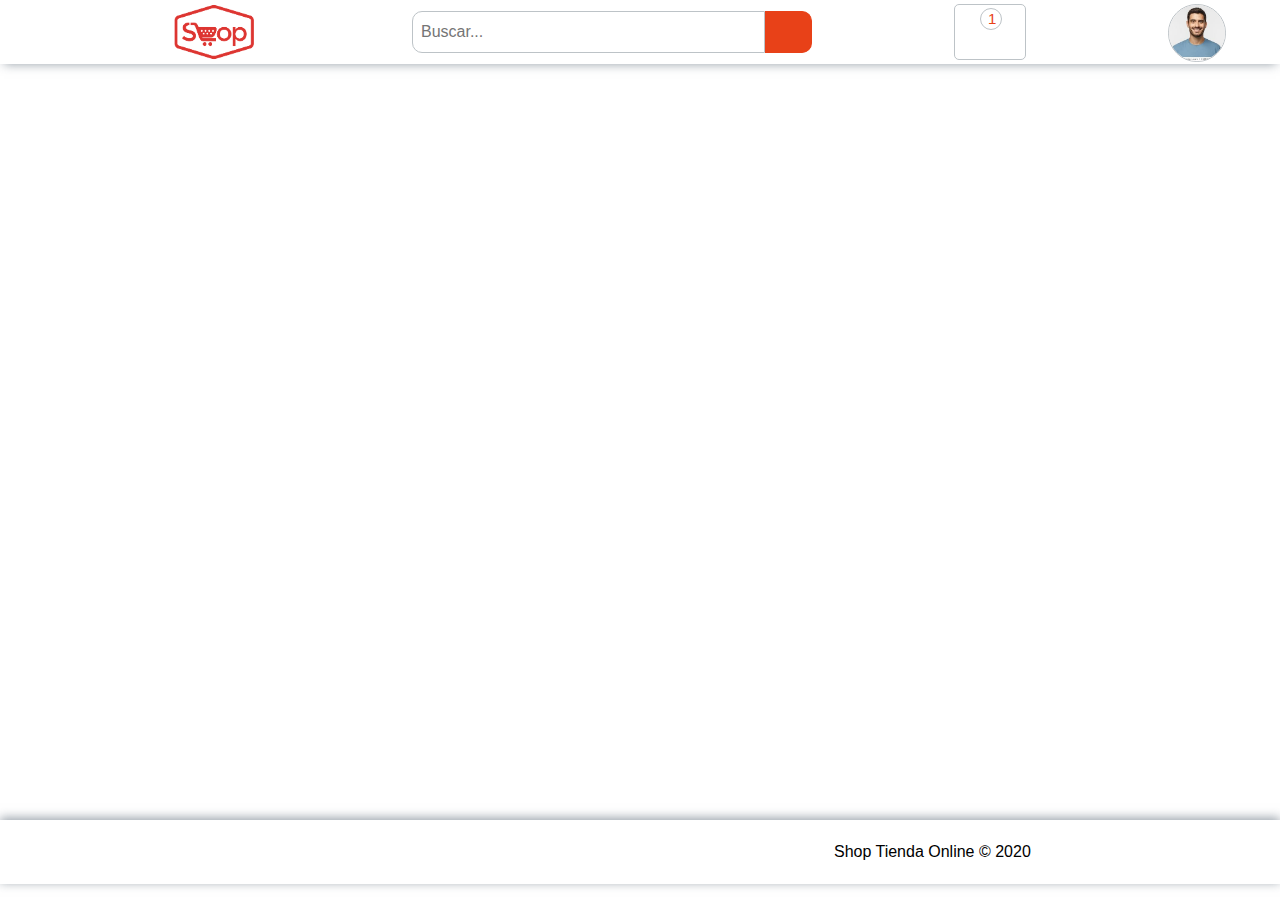
<file: index.html>
<!DOCTYPE html>
<html lang="es">

<head>
    <meta charset="UTF-8">
    <meta name="viewport" content="width=device-width, initial-scale=1.0">
    <meta http-equiv="X-UA-Compatible" content="ie=edge">

    <link rel="shortcut icon" href="src/img/shop-logo.png" type="image/x-icon">

    <title>Tienda Online</title>

    <script src="src/js/fontAwesome.js"></script>
    <link rel="stylesheet" href="src/css/style.css">

</head>

<body class="grid-container">

    <!-- HEADER WEBSITE -->
    <header class="l-header">

        <div class="menu__sidebar">
            <i class="fas fa-bars" ></i>
        </div>

        <div class="logo">
            <img src="src/img/shop-logo.png" alt="Logo">
        </div>

        <div class="search" id="search">
            <input type="text" name="" id="searchInput" placeholder="Buscar...">

            <buton class="search__btn">
                <i class="fas fa-search"></i>
            </buton>
        </div>

        <a href="#" class="cart">
            <span class="number">1</span>
            <i class="fas fa-shopping-cart"></i>
        </a>

        <div class="profile">
            <div class="photo">
                <img src="src/img/face.jpg" alt="user-name">
            </div>
            <i class="fa fa-caret-down"></i>

            <div class="profile__info">
                <div class="name">
                    <img src="src/img/face.jpg" alt="user-name">
                    <h3>Ricardo Pineda</h3>
                </div>
                <hr>
                <ul class="option">
                    <li>
                        <i class="fa fa-user"></i>
                        <a href="" class="option__item">Mi Perfil</a>
                    </li>
                    <li>
                        <i class="fa fa-shopping-cart"></i>
                        <a href="" class="option__item">Mis Compras</a>
                    </li>
                    <li>
                        <i class="fa fa-star"></i>
                        <a href="" class="option__item">Favoritos</a>
                    </li>
                    <li>
                        <a href="" class="option__item">Toggle</a>
                    </li>
                </ul>

                <hr>
                <a href="#!" class="sesion-close"><i class="fa fa-sign-out"></i> Cerrar Sesión</a>
            </div>
        </div>

    </header>

    <!-- MAIN CONTENT  -->
    <main class="l-container">
        <!-- <div class="card">

            <div class="card__image">
                <img src="src/img/nike-shoes.jpg" alt="product-name">
            </div>

            <div class="card__content">
                <h2 class="card__title">Nike Shoes</h2>

                <span class="separate"></span>

                <div class="card__footer">
                    <span class="stock">
                        <p>En Existencias</p>
                        <span class="stock__number">5</span>
                    </span>
                    <button class="card__btn">
                        <i class="fas fa-shoping-cart"></i>
                        <span class="price">$45.99</span>
                    </button>
                </div>
            </div>

        </div> -->
    </main>

    <!-- LEFT PANEL -->
    <aside class="l-sidebar"></aside>

    <!-- MAIN FOOTER -->
    <footer class="l-footer">
        <div class="footer__icons">
            <i class="fab fa-facebook"></i>
            <i class="fab fa-instagram"></i>
            <i class="fab fa-twitter"></i>
        </div>
        <div class="footer__txt">Shop Tienda Online &copy; 2020</div>
    </footer>


    <script src="src/js/main.js" type="module"></script>
</body>

</html>
</file>
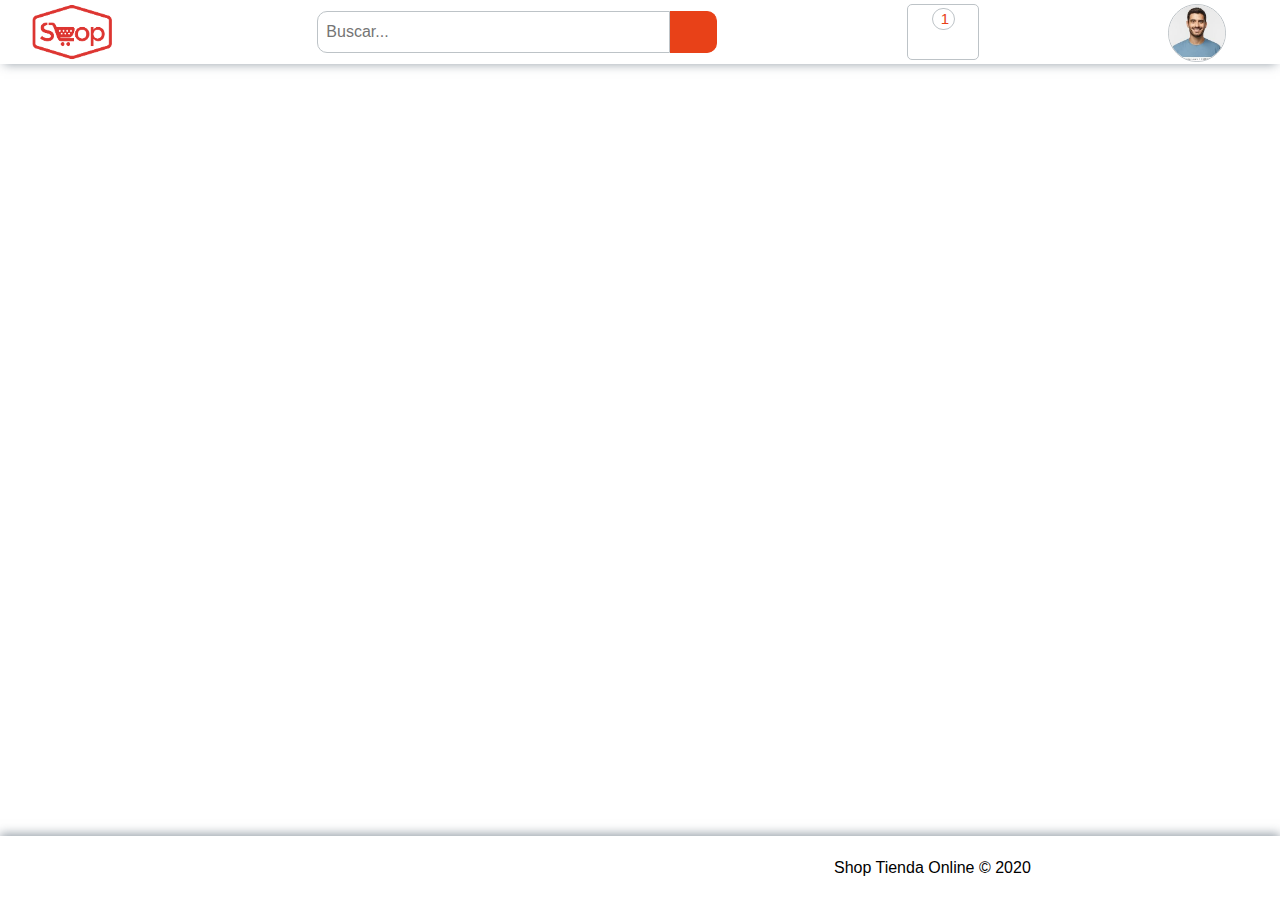
<file: docs/index.html>
<!DOCTYPE html>
<html lang="es">

<head>
    <meta charset="UTF-8">
    <meta name="viewport" content="width=device-width, initial-scale=1.0">
    <meta http-equiv="X-UA-Compatible" content="ie=edge">

    <link rel="shortcut icon" href="src/img/shop-logo.png" type="image/x-icon">

    <title>Tienda Online</title>

    <script src="src/js/fontAwesome.js"></script>
    <link rel="stylesheet" href="src/css/style.css">

</head>

<body class="grid-container">

    <!-- HEADER WEBSITE -->
    <header class="l-header">

        <div class="logo">
            <img src="src/img/shop-logo.png" alt="Logo">
        </div>

        <div class="search" id="search">
            <input type="text" name="" id="searchInput" placeholder="Buscar...">

            <buton class="search__btn" id="btn">
                <i class="fas fa-search"></i>
            </buton>
        </div>

        <a href="#" class="cart">
            <span class="number">1</span>
            <i class="fas fa-shopping-cart"></i>
        </a>

        <div class="profile">
            <div class="photo" id="photo">
                <img src="src/img/face.jpg" alt="user-name">
            </div>

            <div class="profile__info" id="info">
                <div class="name">
                    <img src="src/img/face.jpg" alt="user-name">
                    <h3>Ricardo Pineda</h3>
                </div>
                <hr>
                <ul class="option">
                    <li>
                        <a href="" class="option__item">
                            <i class="fa fa-user"></i>
                            Mi Perfil
                        </a>
                    </li>
                    <li>
                        <a href="" class="option__item">
                            <i class="fa fa-shopping-cart"></i>
                            Mis Compras
                        </a>
                    </li>
                    <li>
                        <a href="" class="option__item">
                            <i class="fa fa-star"></i>
                            Favoritos
                        </a>
                    </li>
                    <li>
                        <a href="" class="option__item toggleTheme">Toggle</a>
                    </li>
                </ul>

                <hr>
                <a href="#!" class="session-close"><i class="fa fa-sign-out"></i> Cerrar Sesión</a>
            </div>
        </div>

    </header>

    <!-- MAIN CONTENT  -->
<main class="l-container" id="container">

        <!-- <div class="card">

            <div class="card__image">
                <img src="src/img/nike-shoes.jpg" alt="product-name">
            </div>

            <div class="card__content">
                <h2 class="card__title">Nike Shoes</h2>

                <span class="separate"></span>

                <div class="card__footer">
                    <span class="stock">
                        <p>En Existencias</p>
                        <span class="stock__number">5</span>
                    </span>
                    <button class="card__btn">
                        <i class="fas fa-shopping-cart"></i>
                        <span class="price">$45.99</span>
                    </button>
                </div>
            </div>

        </div> -->

        
    </main>

    <!-- MAIN FOOTER -->
    <footer class="l-footer">
        <div class="footer__icons">
            <i class="fab fa-facebook"></i>
            <i class="fab fa-instagram"></i>
            <i class="fab fa-twitter"></i>
        </div>
        <div class="footer__txt">Shop Tienda Online &copy; 2020</div>
    </footer>


    <script src="src/js/main.js" type="module"></script>
</body>

</html>
</file>
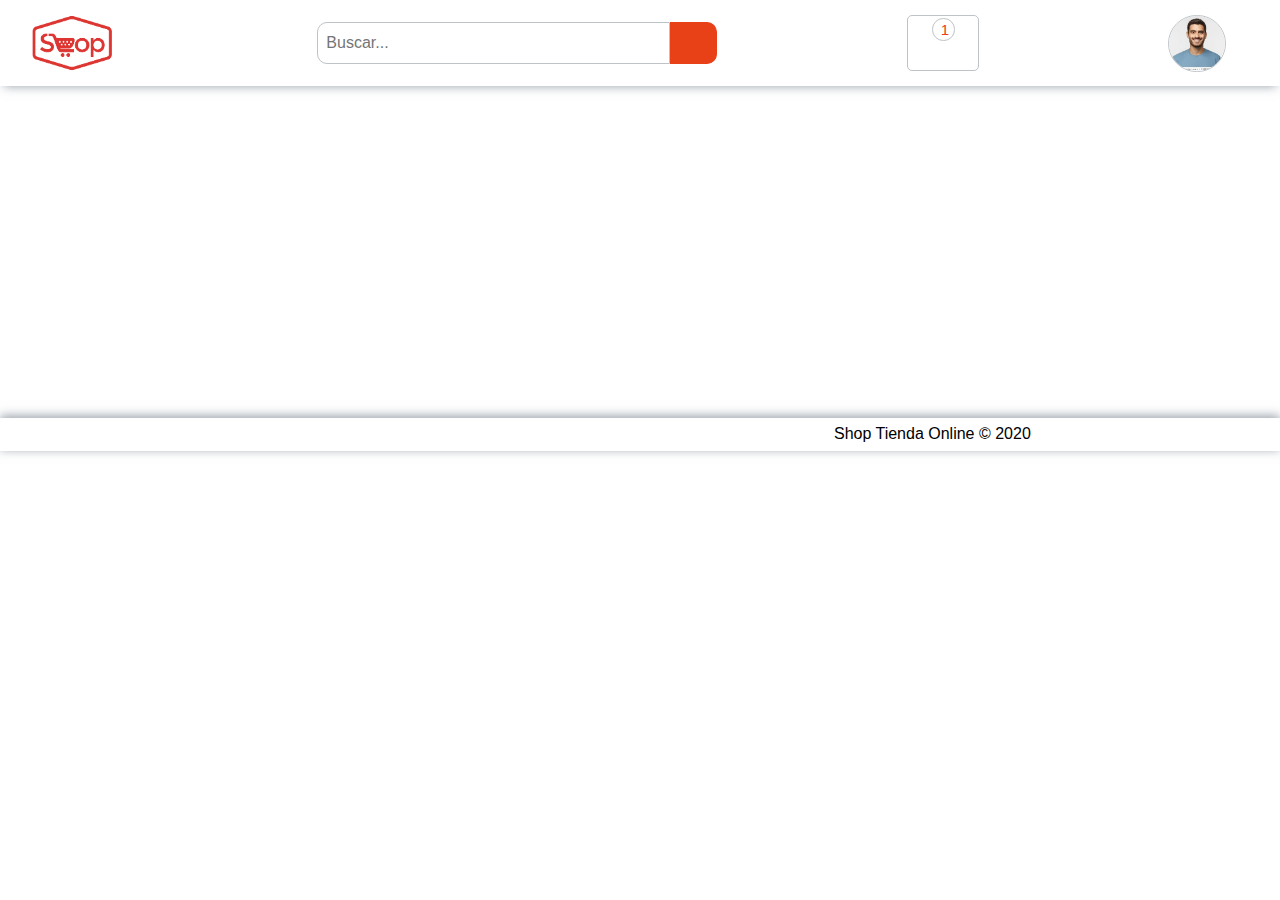
<file: product_description.html>
<!DOCTYPE html>
<html lang="es">

<head>
    <meta charset="UTF-8">
    <meta name="viewport" content="width=device-width, initial-scale=1.0">
    
    <link rel="shortcut icon" href="src/img/shop-logo.png" type="image/x-icon">

    <title>Name Product</title>

    <script src="src/js/fontAwesome.js"></script>
    <link rel="stylesheet" href="src/css/style.css">

</head>

<body>

    <!-- HEADER WEBSITE -->
    <header class="l-header">

        <div class="logo">
            <img src="src/img/shop-logo.png" alt="Logo">
        </div>

        <div class="search" id="search">
            <input type="text" name="" id="searchInput" placeholder="Buscar...">

            <buton class="search__btn">
                <i class="fas fa-search"></i>
            </buton>
        </div>

        <a href="#" class="cart">
            <span class="number">1</span>
            <i class="fas fa-shopping-cart"></i>
        </a>

        <div class="profile">
            <div class="photo" id="photo">
                <img src="src/img/face.jpg" alt="user-name">
            </div>

            <div class="profile__info" id="info">
                <div class="name">
                    <img src="src/img/face.jpg" alt="user-name">
                    <h3>Ricardo Pineda</h3>
                </div>
                <hr>
                <ul class="option">
                    <li>
                        <a href="" class="option__item">
                            <i class="fa fa-user"></i>
                            Mi Perfil
                        </a>
                    </li>
                    <li>
                        <a href="" class="option__item">
                            <i class="fa fa-shopping-cart"></i>
                            Mis Compras
                        </a>
                    </li>
                    <li>
                        <a href="" class="option__item">
                            <i class="fa fa-star"></i>
                            Favoritos
                        </a>
                    </li>
                    <li>
                        <a href="" class="option__item toggleTheme">Toggle</a>
                    </li>
                </ul>

                <hr>
                <a href="#!" class="session-close"><i class="fa fa-sign-out"></i> Cerrar Sesión</a>
            </div>
        </div>

    </header>

    <!-- MAIN CONTENT  -->
    <main class="l-container">


    </main>

    <!-- MAIN FOOTER -->
    <footer class="l-footer">
        <div class="footer__icons">
            <i class="fab fa-facebook"></i>
            <i class="fab fa-instagram"></i>
            <i class="fab fa-twitter"></i>
        </div>
        <div class="footer__txt">Shop Tienda Online &copy; 2020</div>
    </footer>


    <script src="src/js/main.js" type="module"></script>

</body>

</html>
</file>
<file: src/css/style.css>
:root {
  --first-color: #e84118;
  --dark-color: #34495e;
  --light-color: #ffffff;
  --mx-width: 75rem;
  --text-color: #2d3436;
  --border-color: #bdc3c7;
}

:root {
  --z-back: -10;
  --z-normal: 1;
  --z-tooltip: 10;
  --z-fixed: 100;
  --z-modal: 1000;
}

:root {
  --h1-size: 2.4em;
  --h2-size: 1.6em;
  --text-size: 1em;
  --sm-text: .8em;
}
@media screen and (min-width: 1024px) {
  :root {
    --h1-size: 3em;
    --h2-size: 2.2em;
    --text-size: 1.2em;
    --sm-text: .9em;
  }
}

*, *::after, *::before {
  margin: 0;
  padding: 0;
  box-sizing: border-box;
}

body {
  font-family: Montserrat, sans-serif;
}

a {
  display: inline-block;
  text-decoration: none;
}

img {
  display: block;
  width: 100%;
}

h1,
h2,
h3,
h4,
h5,
h6 {
  font-weight: 700;
  font-family: Moon, sans-serif;
}

.grid-container {
  display: grid;
  grid-template-columns: repeat(4, 1fr);
  grid-template-rows: 4rem 1fr 4rem;
  grid-gap: 1rem;
  grid-template-areas: "header     header  header  header" "main       main    main    main" "footer     footer  footer  footer";
  min-height: 100vh;
}

.l-header {
  grid-area: header;
  background-color: var(--light-color);
  display: flex;
  justify-content: space-between;
  align-items: center;
  box-shadow: 0 4px 10px -4px rgba(44, 62, 80, 0.5);
  padding-left: 1em;
  padding-right: 1em;
}

.l-container {
  grid-area: main;
}

.l-footer {
  grid-area: footer;
}

.l-container {
  display: grid;
  grid-template-columns: repeat(4, 1fr);
  grid-template-rows: 300px;
  grid-gap: 2em 1.2em;
  padding: 1em;
}

.card {
  border-radius: 1em;
  background-color: var(--light-color);
  box-shadow: 0 5px 10px rgba(52, 73, 94, 0.5);
  min-height: 300px;
}
.card__image {
  overflow: hidden;
  border-radius: 1em;
  box-shadow: 0 0 12px rgba(52, 73, 94, 0.6);
  height: 10rem;
  cursor: pointer;
  display: flex;
}
.card__image img {
  object-fit: cover;
}
.card__content {
  padding: 1em;
}
.card__content .card__title {
  font-size: var(--h3-size);
  cursor: pointer;
  color: var(--dark-color);
}
.card__content .card__title h2 {
  font-size: inherit;
}
.card__content .separate {
  display: inline-block;
  width: 100%;
  height: 3px;
  border-radius: 2px;
  background-color: #e7e7e7;
  margin: 0.5em 0;
}
.card__content .card__footer {
  display: flex;
  justify-content: space-between;
  align-items: center;
}
.card__content .card__footer .stock {
  font-size: 0.8em;
  text-align: center;
  color: var(--dark-color);
}
.card__content .card__footer .stock__number {
  display: inline-block;
  width: 1.5rem;
  height: 1.5rem;
  line-height: 1.5rem;
  border-radius: 50%;
  color: var(--first-color);
  border: 1px solid var(--first-color);
}
.card__content .card__footer .card__btn {
  --size: 120px;
  display: inline-block;
  display: flex;
  justify-content: space-between;
  align-items: center;
  width: var(--size);
  padding: 1em 1.5em;
  border: none;
  color: var(--light-color);
  background: linear-gradient(90deg, #e47f21, var(--first-color));
  border-radius: calc(var(--size) / 2);
  cursor: pointer;
  outline: none;
  transition: transform 0.2s;
}
.card__content .card__footer .card__btn .price {
  font-size: 1.2em;
}
.card__content .card__footer .card__btn > .fas {
  font-size: 1.5em;
}
.card__content .card__footer .card__btn:active {
  transform: scale(0.9);
}

.menu__sidebar {
  font-size: 2em;
  color: var(--border-color);
  cursor: pointer;
}

.l-header .logo {
  width: 7rem;
}

.search {
  display: flex;
  width: 25rem;
}
.search input[type=text] {
  width: 90%;
  padding: 0.7rem 0.5rem;
  border: 1px solid var(--border-color);
  outline: none;
  border-radius: 10px 0 0 10px;
  font-size: 16px;
}
.search input[type=text]:focus {
  border: 1px solid var(--first-color);
}
.search__btn {
  width: 12%;
  display: inline-block;
  text-align: center;
  line-height: 40px;
  border: 1px solid var(--first-color);
  border-left: none;
  background-color: var(--first-color);
  color: var(--light-color);
  font-size: 1.3em;
  border-radius: 0 10px 10px 0;
}

.cart {
  position: relative;
  color: var(--border-color);
  border: 1px solid var(--border-color);
  width: 4.5rem;
  height: 3.5rem;
  text-align: center;
  border-radius: 5px;
}
.cart .number {
  position: absolute;
  top: 5%;
  left: 35%;
  display: inline-block;
  width: 1.4rem;
  height: 1.4rem;
  border-radius: 50%;
  border: 1px solid var(--border-color);
  padding: 0.5em;
  line-height: 0.4rem;
  font-size: 15px;
  text-align: center;
  color: var(--first-color);
}
.cart .fas {
  position: absolute;
  bottom: 5%;
  left: 25%;
  font-size: 1.7rem;
}

.profile {
  width: 6rem;
  height: 3.5rem;
  display: flex;
  position: relative;
  cursor: pointer;
}
.profile .photo img {
  width: 3.6rem;
  height: 3.6rem;
  border: 1px solid var(--border-color);
  border-radius: 50%;
  object-fit: cover;
}
.profile .fa-caret-down {
  font-size: 2rem;
  align-self: center;
  margin-left: 10px;
  color: var(--border-color);
}
.profile__info {
  position: absolute;
  top: 4em;
  left: 100%;
  transition: transform 0.3s ease, opacity 0.5s ease;
  transform-origin: top;
  transform: translateX(-100%) scaleY(0);
  min-width: 17rem;
  padding: 0.8em;
  border-radius: 1em;
  background-color: var(--light-color);
  border: 1px solid var(--border-color);
  opacity: 0;
}
.profile__info hr {
  display: inline-block;
  width: 100%;
  height: 1px;
  border: none;
  margin: 0.8em 0;
  color: var(--border-color);
  background-color: var(--border-color);
}
.profile__info .name {
  display: flex;
  align-items: center;
  width: 100%;
}
.profile__info .name > img {
  width: 2.4rem;
  height: 2.4rem;
  border-radius: 50%;
  object-fit: cover;
  margin-right: 10px;
  border: 1px solid var(--border-color);
}
.profile__info .name > h3 {
  text-align: center;
  font-size: 1em;
}
.profile__info .option {
  list-style: none;
}
.profile__info .option li {
  margin-bottom: 0.8em;
  font-weight: bold;
}
.profile__info .option li a {
  width: 100%;
  padding: 0.5em;
  transition: color 0.2s;
  color: var(--border-color);
}
.profile__info .option li a .fa {
  font-size: 1.5em;
  margin-right: 0.4em;
  width: 2rem;
}
.profile__info .option li:hover > a {
  color: var(--dark-color);
}
.profile__info .session-close {
  color: var(--first-color);
  font-weight: bold;
}
.profile__info .session-close > i {
  font-size: 1.5em;
  margin-right: 0.4em;
}
.profile .active {
  transform: translateX(-100%) scaleY(1);
  opacity: 1;
}

.l-footer {
  display: flex;
  justify-content: space-around;
  align-items: center;
  box-shadow: 0 -2px 10px rgba(44, 62, 80, 0.5);
  background-color: var(--light-color);
}

.footer__icons {
  font-size: 1.8rem;
  cursor: pointer;
}
.footer__icons i {
  margin: 0 0.5em;
  color: var(--dark-color);
  transition: transform 0.2s;
}
.footer__icons i:hover {
  transform: scale(1.3);
  color: var(--first-color);
}

/*# sourceMappingURL=style.css.map */
</file>
<file: docs/src/css/style.css>
:root {
  --first-color: #e84118;
  --dark-color: #34495e;
  --light-color: #ffffff;
  --mx-width: 75rem;
  --text-color: #2d3436;
  --border-color: #bdc3c7;
}

:root {
  --z-back: -10;
  --z-normal: 1;
  --z-tooltip: 10;
  --z-fixed: 100;
  --z-modal: 1000;
}

:root {
  --h1-size: 2.4em;
  --h2-size: 1.6em;
  --text-size: 1em;
  --sm-text: .8em;
}
@media screen and (min-width: 1024px) {
  :root {
    --h1-size: 3em;
    --h2-size: 2.2em;
    --text-size: 1.2em;
    --sm-text: .9em;
  }
}

*, *::after, *::before {
  margin: 0;
  padding: 0;
  box-sizing: border-box;
}

body {
  font-family: Montserrat, sans-serif;
}

a {
  display: inline-block;
  text-decoration: none;
}

img {
  display: block;
  width: 100%;
}

h1,
h2,
h3,
h4,
h5,
h6 {
  font-weight: 700;
  font-family: Moon, sans-serif;
}

.grid-container {
  display: grid;
  grid-template-columns: repeat(4, 1fr);
  grid-template-rows: 4rem 1fr 4rem;
  grid-gap: 1rem;
  grid-template-areas: "header     header  header  header" "main       main    main    main" "footer     footer  footer  footer";
  min-height: 100vh;
}

.l-header {
  grid-area: header;
  background-color: var(--light-color);
  display: flex;
  justify-content: space-between;
  align-items: center;
  box-shadow: 0 4px 10px -4px rgba(44, 62, 80, 0.5);
  padding-left: 1em;
  padding-right: 1em;
}

.l-container {
  grid-area: main;
}

.l-footer {
  grid-area: footer;
}

.l-container {
  display: grid;
  grid-template-columns: repeat(4, 1fr);
  grid-template-rows: 300px;
  grid-gap: 2em 1.2em;
  padding: 1em;
}

.card {
  border-radius: 1em;
  background-color: var(--light-color);
  box-shadow: 0 5px 10px rgba(52, 73, 94, 0.5);
  min-height: 300px;
}
.card__image {
  overflow: hidden;
  border-radius: 1em;
  box-shadow: 0 0 12px rgba(52, 73, 94, 0.6);
  height: 10rem;
  cursor: pointer;
  display: flex;
}
.card__image img {
  object-fit: cover;
}
.card__content {
  padding: 1em;
}
.card__content .card__title {
  font-size: var(--h3-size);
  cursor: pointer;
  color: var(--dark-color);
}
.card__content .card__title h2 {
  font-size: inherit;
}
.card__content .separate {
  display: inline-block;
  width: 100%;
  height: 3px;
  border-radius: 2px;
  background-color: #e7e7e7;
  margin: 0.5em 0;
}
.card__content .card__footer {
  display: flex;
  justify-content: space-between;
  align-items: center;
}
.card__content .card__footer .stock {
  font-size: 0.8em;
  text-align: center;
  color: var(--dark-color);
}
.card__content .card__footer .stock__number {
  display: inline-block;
  width: 1.5rem;
  height: 1.5rem;
  line-height: 1.5rem;
  border-radius: 50%;
  color: var(--first-color);
  border: 1px solid var(--first-color);
}
.card__content .card__footer .card__btn {
  --size: 120px;
  display: inline-block;
  display: flex;
  justify-content: space-between;
  align-items: center;
  width: var(--size);
  padding: 1em 1.5em;
  border: none;
  color: var(--light-color);
  background: linear-gradient(90deg, #e47f21, var(--first-color));
  border-radius: calc(var(--size) / 2);
  cursor: pointer;
  outline: none;
  transition: transform 0.2s;
}
.card__content .card__footer .card__btn .price {
  font-size: 1.2em;
}
.card__content .card__footer .card__btn > .fas {
  font-size: 1.5em;
}
.card__content .card__footer .card__btn:active {
  transform: scale(0.9);
}

.menu__sidebar {
  font-size: 2em;
  color: var(--border-color);
  cursor: pointer;
}

.l-header .logo {
  width: 7rem;
}

.search {
  display: flex;
  width: 25rem;
}
.search input[type=text] {
  width: 90%;
  padding: 0.7rem 0.5rem;
  border: 1px solid var(--border-color);
  outline: none;
  border-radius: 10px 0 0 10px;
  font-size: 16px;
}
.search input[type=text]:focus {
  border: 1px solid var(--first-color);
}
.search__btn {
  width: 12%;
  display: inline-block;
  text-align: center;
  line-height: 40px;
  border: 1px solid var(--first-color);
  border-left: none;
  background-color: var(--first-color);
  color: var(--light-color);
  font-size: 1.3em;
  border-radius: 0 10px 10px 0;
}

.cart {
  position: relative;
  color: var(--border-color);
  border: 1px solid var(--border-color);
  width: 4.5rem;
  height: 3.5rem;
  text-align: center;
  border-radius: 5px;
}
.cart .number {
  position: absolute;
  top: 5%;
  left: 35%;
  display: inline-block;
  width: 1.4rem;
  height: 1.4rem;
  border-radius: 50%;
  border: 1px solid var(--border-color);
  padding: 0.5em;
  line-height: 0.4rem;
  font-size: 15px;
  text-align: center;
  color: var(--first-color);
}
.cart .fas {
  position: absolute;
  bottom: 5%;
  left: 25%;
  font-size: 1.7rem;
}

.profile {
  width: 6rem;
  height: 3.5rem;
  display: flex;
  position: relative;
  cursor: pointer;
}
.profile .photo img {
  width: 3.6rem;
  height: 3.6rem;
  border: 1px solid var(--border-color);
  border-radius: 50%;
  object-fit: cover;
}
.profile .fa-caret-down {
  font-size: 2rem;
  align-self: center;
  margin-left: 10px;
  color: var(--border-color);
}
.profile__info {
  position: absolute;
  top: 4em;
  left: 100%;
  transition: transform 0.3s ease, opacity 0.5s ease;
  transform-origin: top;
  transform: translateX(-100%) scaleY(0);
  min-width: 17rem;
  padding: 0.8em;
  border-radius: 1em;
  background-color: var(--light-color);
  border: 1px solid var(--border-color);
  opacity: 0;
}
.profile__info hr {
  display: inline-block;
  width: 100%;
  height: 1px;
  border: none;
  margin: 0.8em 0;
  color: var(--border-color);
  background-color: var(--border-color);
}
.profile__info .name {
  display: flex;
  align-items: center;
  width: 100%;
}
.profile__info .name > img {
  width: 2.4rem;
  height: 2.4rem;
  border-radius: 50%;
  object-fit: cover;
  margin-right: 10px;
  border: 1px solid var(--border-color);
}
.profile__info .name > h3 {
  text-align: center;
  font-size: 1em;
}
.profile__info .option {
  list-style: none;
}
.profile__info .option li {
  margin-bottom: 0.8em;
  font-weight: bold;
}
.profile__info .option li a {
  width: 100%;
  padding: 0.5em;
  transition: color 0.2s;
  color: var(--border-color);
}
.profile__info .option li a .fa {
  font-size: 1.5em;
  margin-right: 0.4em;
  width: 2rem;
}
.profile__info .option li:hover > a {
  color: var(--dark-color);
}
.profile__info .session-close {
  color: var(--first-color);
  font-weight: bold;
}
.profile__info .session-close > i {
  font-size: 1.5em;
  margin-right: 0.4em;
}
.profile .active {
  transform: translateX(-100%) scaleY(1);
  opacity: 1;
}

.l-footer {
  display: flex;
  justify-content: space-around;
  align-items: center;
  box-shadow: 0 -2px 10px rgba(44, 62, 80, 0.5);
  background-color: var(--light-color);
}

.footer__icons {
  font-size: 1.8rem;
  cursor: pointer;
}
.footer__icons i {
  margin: 0 0.5em;
  color: var(--dark-color);
  transition: transform 0.2s;
}
.footer__icons i:hover {
  transform: scale(1.3);
  color: var(--first-color);
}

/*# sourceMappingURL=style.css.map */
</file>
